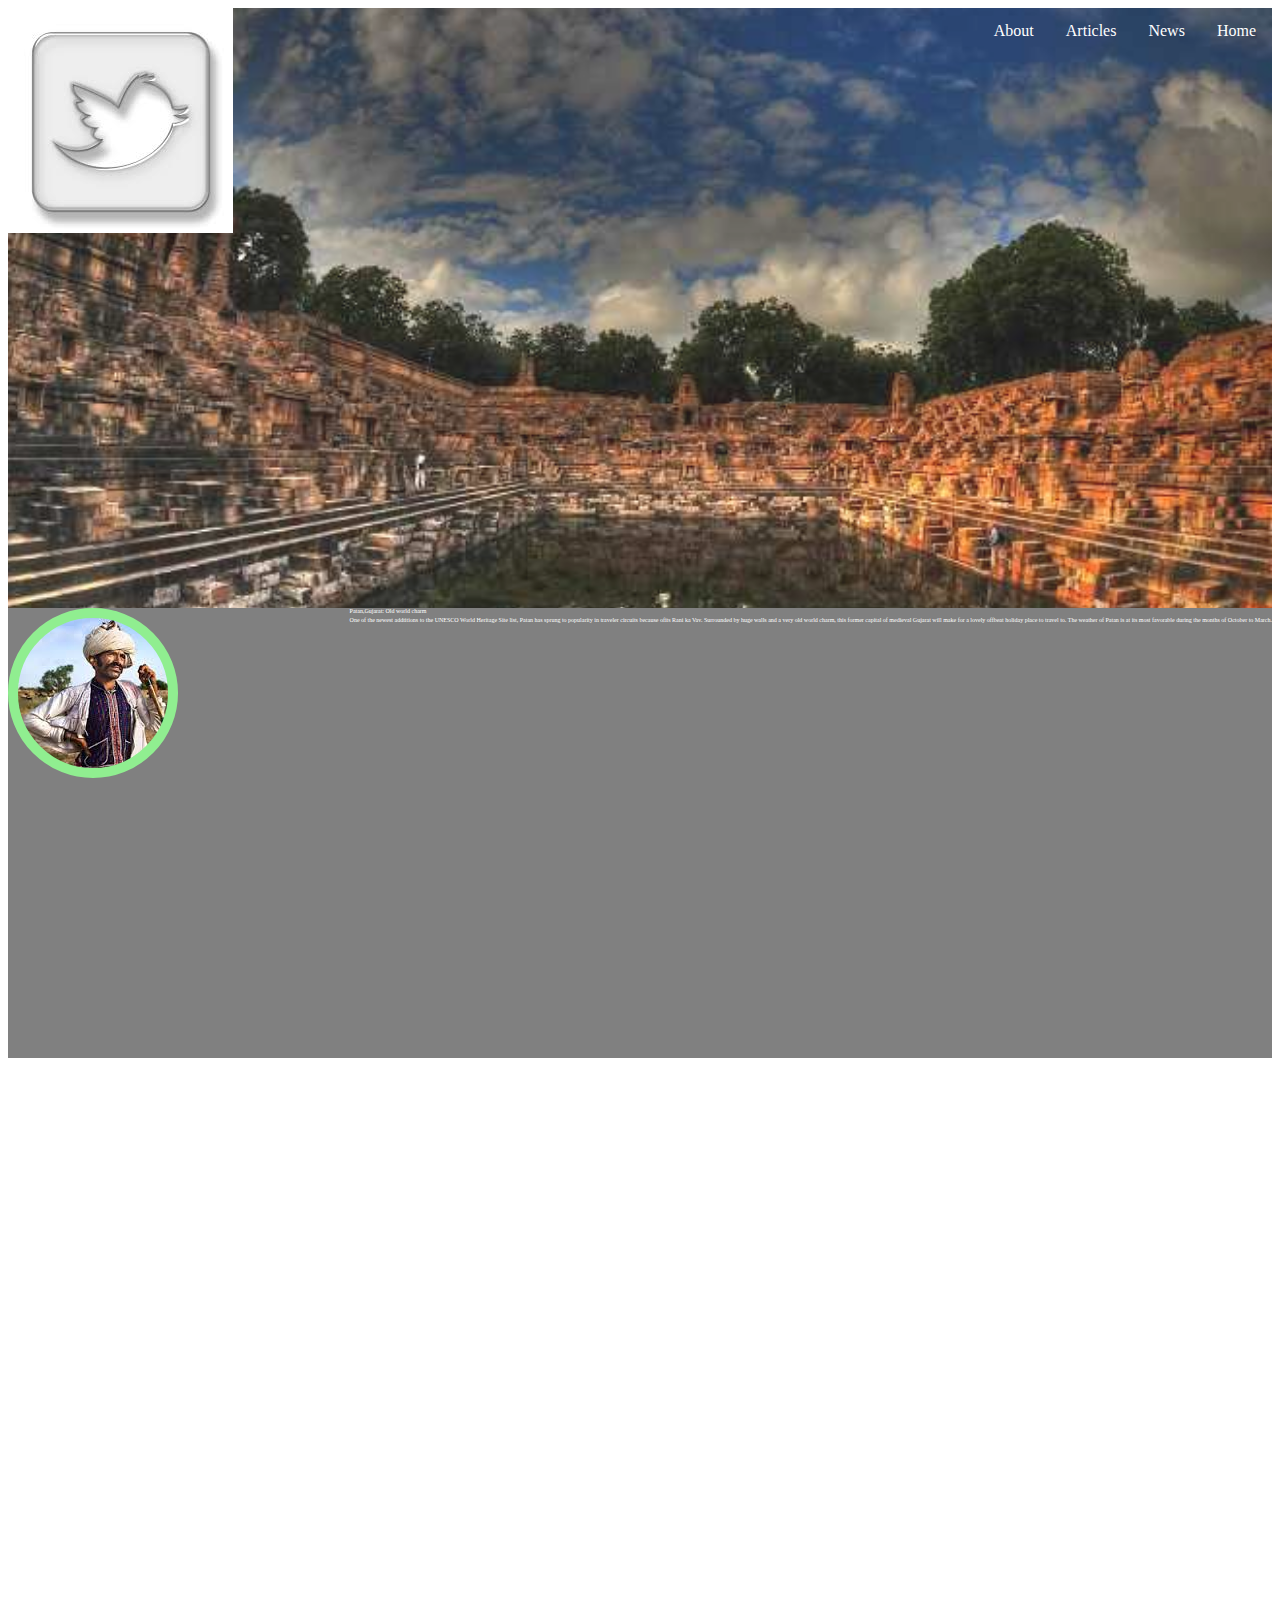
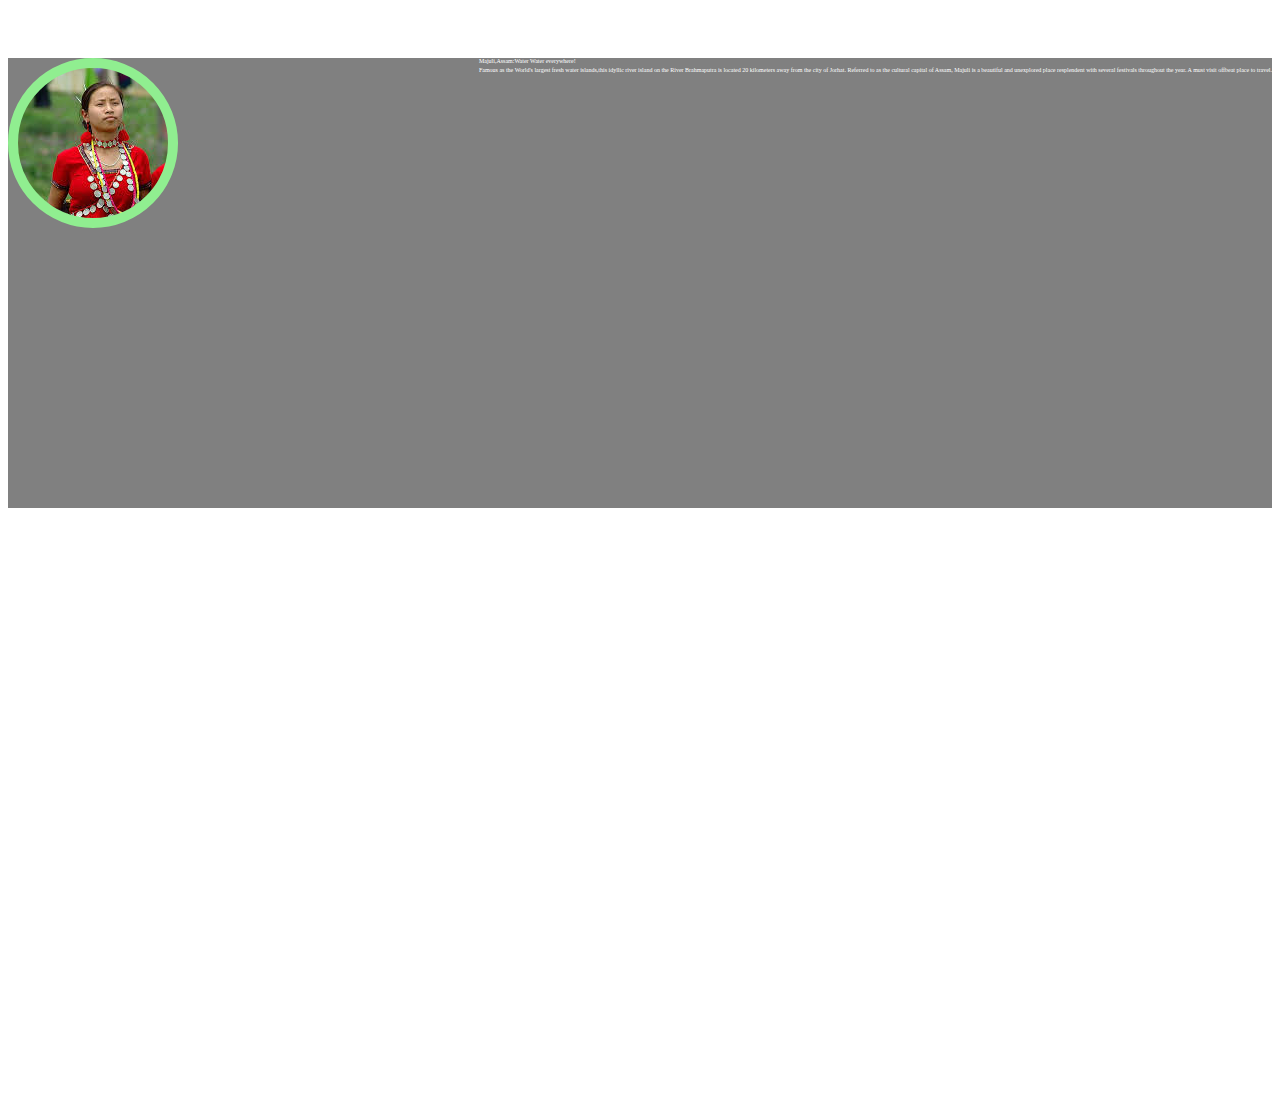
<file: ui/about.html>
<!DOCTYPE html>
<html>
<head>
    <style>
    

ul {
    list-style-type: none;
    margin: 0;
    padding: 0;
    overflow: hidden;
    
}
li{
    display:inline;
    float:right;
}
lp{
    display:inline;
    float:left;
}
lp b{
    display:block;
    
}
li a{
    display: block;
    color:white;
    text-align: center;
    padding: 14px 16px;
    text-decoration: none;
}
li a:hover {
    background-color:brown;
}
.parallax1 {
     background-image: url("/ui/a1.jpg");
    min-height: 600px;
    opacity:0.9;
    background-attachment: fixed;
   background-repeat: no-repeat;
   background-size: cover;
}
.parallax2 {
     background-image: url("/ui/majuli.jpg");
    min-height: 600px;
    opacity:0.9;
    background-attachment: fixed;
   background-repeat: no-repeat;
   background-size: cover;
}
.parallax3 {
     background-image: url("/ui/t3.jpg");
    min-height: 600px;
    opacity:0.9;
    background-attachment: fixed;
   background-repeat: no-repeat;
   background-size: cover;
}


</style>
 <link href="/ui/style1.css" rel="stylesheet" />
</head>
<body>
    
<div class="parallax1 ">
    <ul>
            <lp><b> <img src="/ui/tweet.jpg"></b></lp>
            <li><a href="#home">Home</a></li>
            <li><a href="#news">News</a></li>
            <li><a href="#/ui/articles.html">Articles</a></li>
            <li><a href="/ui/about.html">About</a></li>
            </ul>
</div>
<!--<div style="height:300px;background-color:grey;font-size:30px;text-align:left" class="text-big1">-->
  <div style="height:450px;background-color:grey">
  <div class="circlebase type1">
      
  </div>   
  <div style="float:right" class="text-big2">
  
Patan,Gujarat: Old world charm
<p ALIGN="LEFT">
One of the newest addtitions to the UNESCO World Heritage Site list, Patan has sprung to popularity in traveler circuits because ofits
Rani ka Vav. Surrounded by huge walls and a very old world charm, this former capital of medieval Gujarat will make for a lovely
offbeat holiday place to travel to.
The weather of Patan is at its most favorable during the months of October to March.

</p>
</div>
</div>
<div class="parallax2 "></div>
<div style="height:450px;background-color:grey">
  <div class="circlebase type2">
      
  </div>   
  <div style="float:right" class="text-big2">
  
Majuli,Assam:Water Water everywhere!
<p ALIGN="LEFT">
Famous as the World's largest fresh water islands,this idyllic river island on the River Brahmaputra is located 20 kilometers away from the city of Jorhat. Referred to as the cultural capital of Assam, Majuli is a beautiful and unexplored  place resplendent with several festivals throughout the year. A must visit offbeat place to travel.

</p>
</div>
</div>

<div class="parallax3"></div>

</body>
</html>
</file>
<file: ui/style1.css>
.circlebase{
     border-radius:200px;
     border-color:lightgreen;
     border-style:solid;
     border-width:10px;
     float:left;
     
     
     
    }


.type1{
    width:150px;
    height:150px;
    background-image:url("/ui/gujrat.jpg");
    background-repeat:no-repeat;
    float:left;
    
    
}
.type2{
    width:150px;
    height:150px;
    background-image:url("/ui/assam.jpg");
    background-repeat:no-repeat;
    float:left;
    
    
}
.type1:hover{
   background-color:blue;
   transition:width 2s;
   
}
.text-big1{
    font-size:50%;
    font-family:TimesNewRoman;
    font-style:normal;
    color: #FFFFFF;
    padding-bottom:40px;
    padding-left:500px;
}
.type2:hover{
   background-color:blue;
   transition:width 2s;
   
}
    

.text-big2 {
    font-size: 20%;
    font-family:Arjulian;
    font-style:normal;
    color: #FFFFFF;
    
    
}
.text-big1 {
    font-size: 80%;
    font-family:Forte;
    font-style:italic;
    color: #FFFFFF;
    
}
</file>
